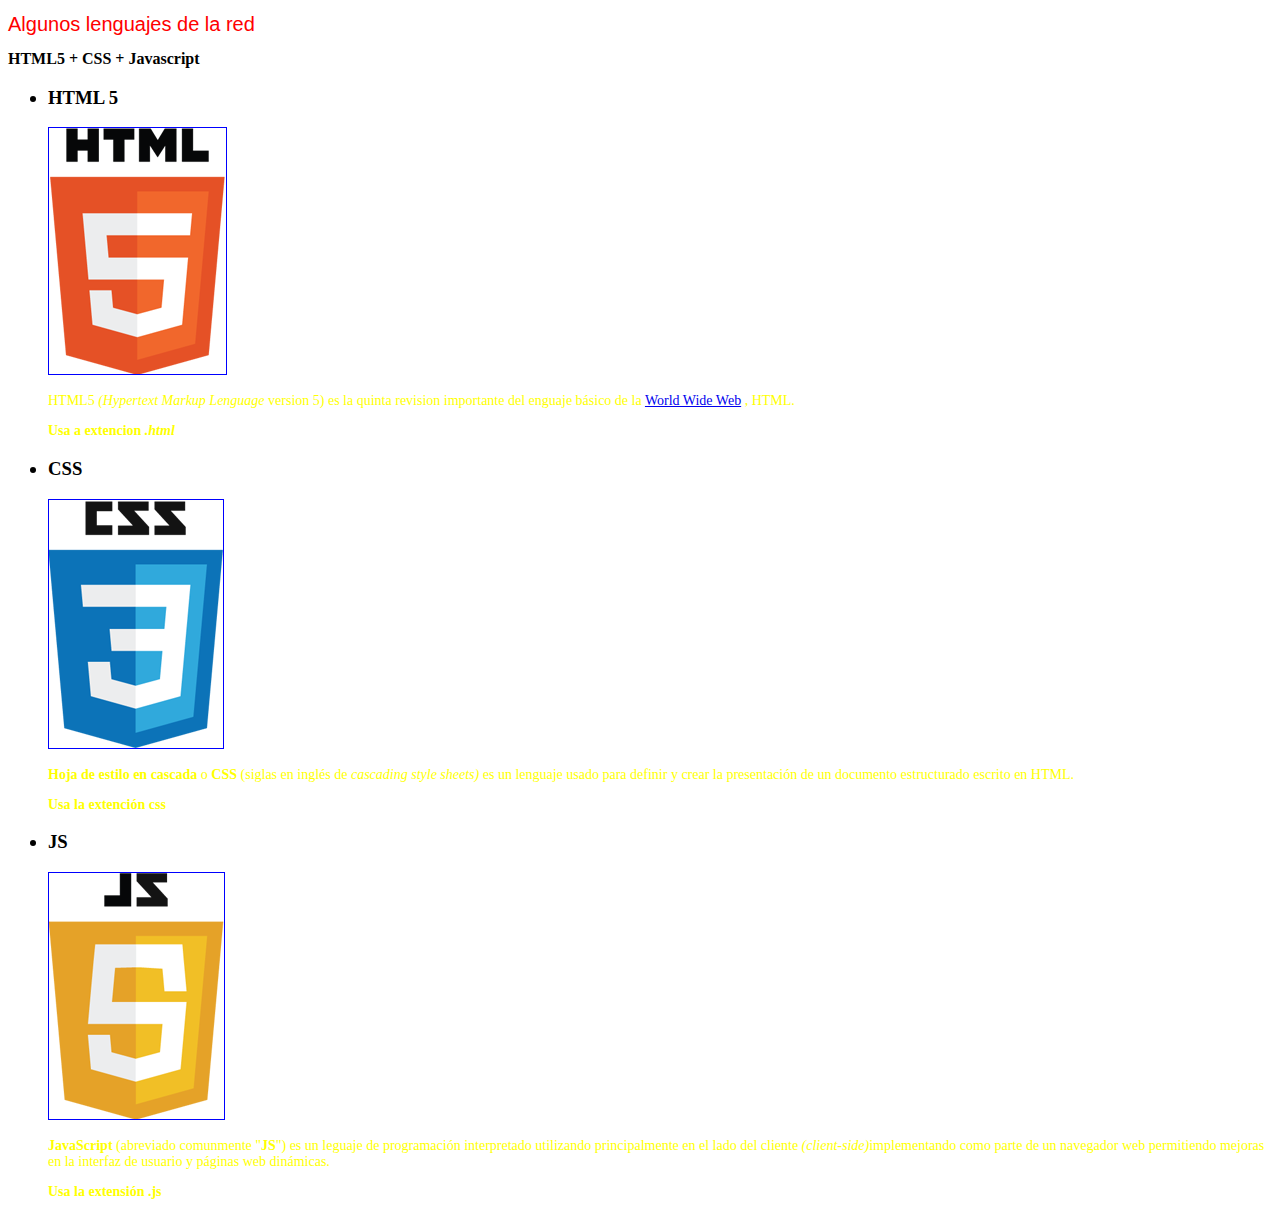
<file: index.html>
<!DOCTYPE html>
<html>
<head>
	<meta charset="utf-8">
	<title>Lenguajes de la Web</title>
	<link rel="stylesheet" href="style.css">
</head>
<body>
	<div>
		<h1> Algunos lenguajes de la red</h1>
		<h2>HTML5 + CSS + Javascript</h2>
		<ul>
		<h3>
			<li>HTML 5</li>
		</h3>
			<img src="img/html.png" alt="">
			<p>HTML5</strong> <em>(Hypertext Markup Lenguage</em> version 5) es la quinta revision importante del enguaje básico de la <a href="www.google.cl">World Wide Web</a> , HTML. 
			<p><strong>Usa a extencion <em>.html</em></strong></p>
			</p>
		</ul>
		<ul>
		<h3>
			<li>CSS</li>
		</h3>
			<img src="img/css.png" alt="placeholder+image">
			<p><strong>Hoja de estilo en cascada</strong> o <strong>CSS</strong> (siglas en inglés de <em>cascading style sheets)</em> es un lenguaje usado para definir y crear la presentación de un documento estructurado escrito en HTML.</p>
			<p><strong>Usa la extención css </strong></p>
		</ul>
		<ul>
		<h3>
			<li>JS</li>
		</h3>
			<img src="img/js.png" alt="placeholder+image" >
			<p><strong>JavaScript</strong> (abreviado comunmente "<strong>JS</strong>") es un leguaje de programación interpretado utilizando principalmente en el lado del cliente <em>(client-side)</em>implementando como parte de un navegador web permitiendo mejoras en la interfaz de usuario y páginas web dinámicas.</p>
			<p><strong>Usa la extensión .js</strong></p>
		</ul>		
</body>
</html>
</file>
<file: style.css>
h1{
			color:red;
			font-weight: 500;
			font-family: Arial;
			font-size: 20px
		}
		h2{
			color:black;
			font-size: 16px;
		}
		p{
			color:yellow;
			font-size: 14px;
		}
		img{
			border: blue solid 1px;
		}
</file>
